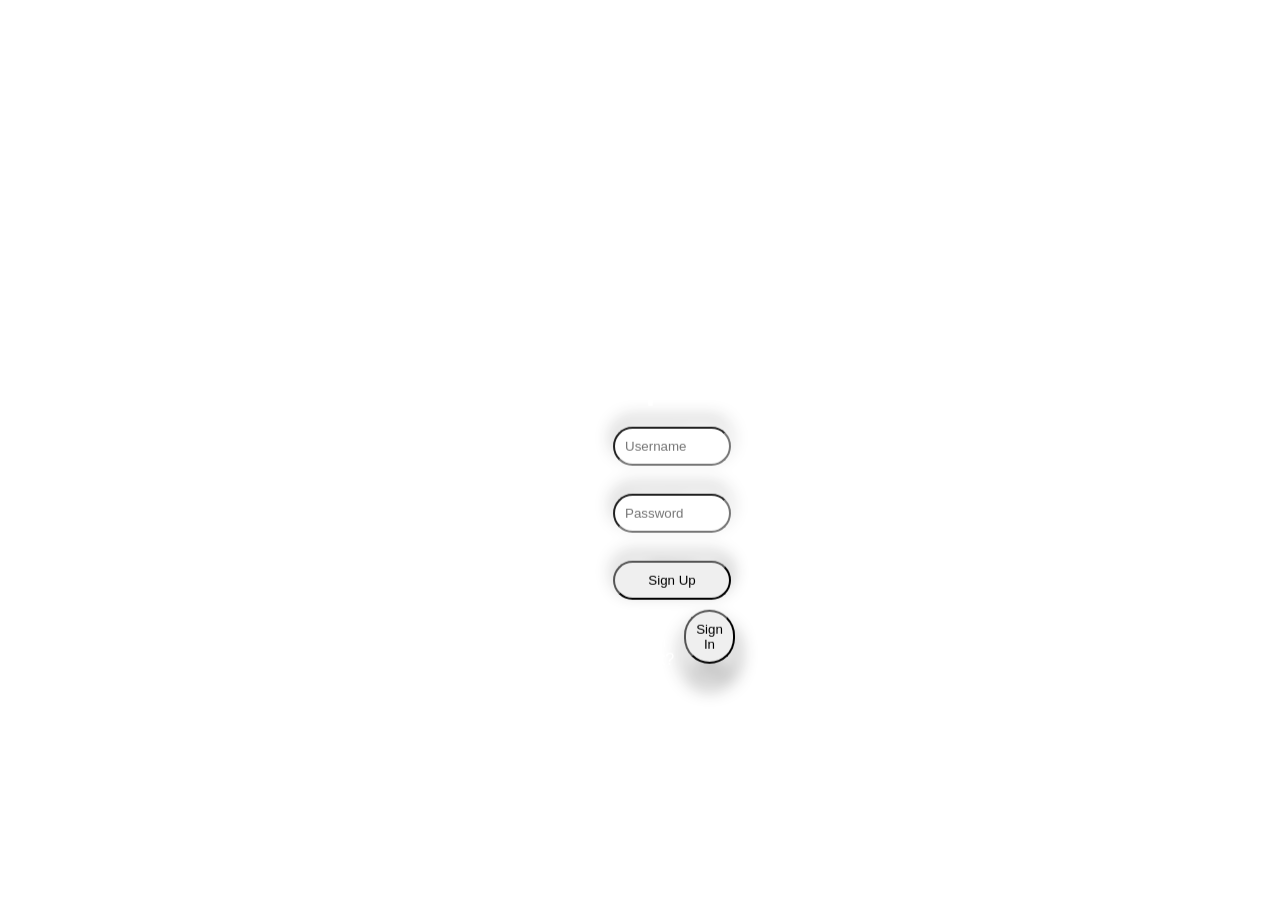
<file: index.htm>
<!DOCTYPE html>
<html lang="en">

<head>
    <link rel="stylesheet" href="style.css">
    <meta charset="UTF-8">
    <meta name="viewport" content="width=device-width, initial-scale=1.0">
    <title>Sign up/in Page</title>
</head>

<body>
    <header>
        Eye Exam Sign Up/Sign In
    </header>

    <video autoplay muted loop id="bgVideo"
        src="Videos/White letters on black screen background full HD.... - Gopal Creation (720p).mp4">
    </video>


    <div class="signUp">
        <h1>Sign Up</h1>
        <input type="text" id="username" placeholder="Username">
        <br><input type="text" id="password" placeholder="Password">
        <p id="error"></p>
        <br><button id="signUp" onclick="SignUp()">Sign Up</button>
        <p id="success"></p>
        <div class="signInSwitch">
            <p>Already have an account?</p>
            <button id="switch" onclick="switchIn()">Sign In</button>
        </div>
    </div>


    <div class="signIn">
        <h1>Sign In</h1>
        <input type="text" id="usernameIn" placeholder="Username">
        <br><input type="text" id="passwordIn" placeholder="Password">
        <p id="errorIn"></p>
        <br><button id="signUp" onclick="SignIn()">Sign In</button>
        <br>
        <div class="signUpSwitch">
            <p>Don't have an account?</p>
            <button id="switch" onclick="switchUp()">Sign Up Today</button>
        </div>
    </div>



    <script src="script.js"></script>
</body>

</html>
</file>
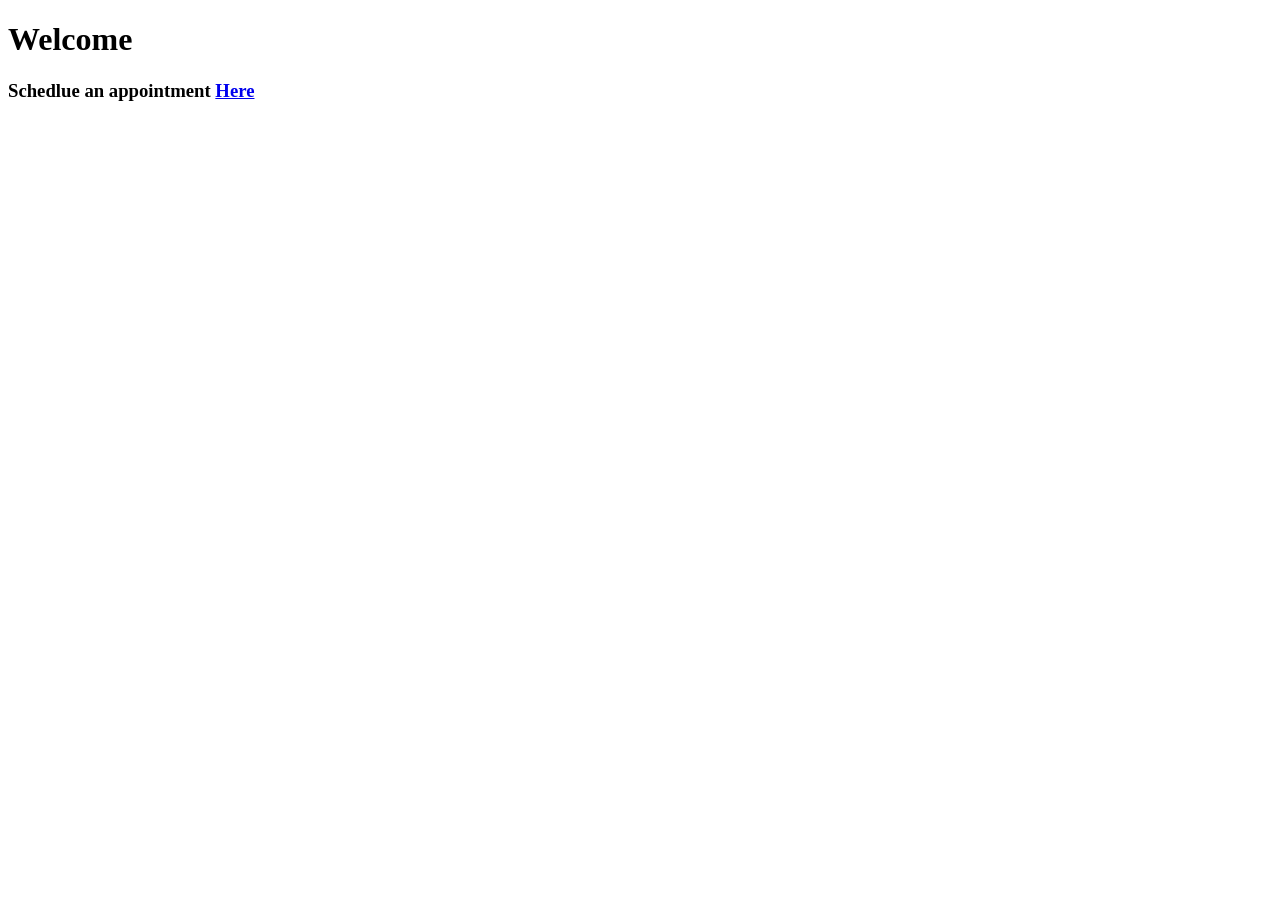
<file: welcome.htm>
<!DOCTYPE html>
<html lang="en">
<head>
    <meta charset="UTF-8">
    <meta name="viewport" content="width=device-width, initial-scale=1.0">
    <title>Home Page</title>
</head>
<body>
    <h1>Welcome</h1>
    <h3>Schedlue an appointment <a href="https://locations.myeyedr.com/search">Here</a></h3>
</body>
</html>
</file>
<file: style.css>
* {
    margin: 0;
    padding: 0;
    box-sizing: border-box;
    font-family: Arial, Helvetica, sans-serif;
}

.signUp {
    position: fixed;
    top: 40%;
    right: 35%;
    width: 25%;
    transform: translateY(-25%);
    margin-left: 50px;
    padding: 100px;
}

h1 {
    color: white;
}

.signUp h1,
button,
input {
    margin-bottom: 10px;
    border-radius: 50px;
    padding: 10px
}

.signUp input {
    border-radius: 50px;
}

#error,
#errorIn {
    font-size: 20px;
    color: red;
}

p {
    color: white;
}

#success {
    color: rgb(22, 162, 22);
}

.signIn {
    position: fixed;
    top: 40%;
    right: 35%;
    width: 25%;
    transform: translateY(-25%);
    padding: 100px;
    z-index: -1;
}

.signUp,
.signIn {
    display: flex;
    flex-direction: column;
    min-height: 500px;
}

.signUp,
.signIn {
    background: rgba(255, 255, 255, 0.15);
    backdrop-filter: blur(8px);
    -webkit-backdrop-filter: blur(8px);
    border: 1px solid rgba(255, 255, 255, 0.3);
    border-radius: 16px;
}

.signIn h1,
button,
input {
    margin-bottom: 10px;
    border-radius: 50px;
    padding: 10px
}

#bgVideo {
    position: fixed;
    top: 50%;
    left: 50%;
    min-width: 100%;
    min-height: 100%;
    width: auto;
    height: auto;
    z-index: -1;
    transform: translate(-50%, -50%);
    object-fit: cover;
}

header {
    display: flex;
    align-items: center;
    justify-content: center;
    font-family: cursive;
    font-size: 50px;
    background: rgba(255, 255, 255, 0.15);
    backdrop-filter: blur(8px);
    -webkit-backdrop-filter: blur(8px);
    border: 1px solid rgba(255, 255, 255, 0.3);
    border-radius: 16px;
    color: white;
}

.signInSwitch,
.signUpSwitch {
    margin-top: auto;
    display: flex;
    align-items: center;
    justify-content: center;
    gap: 10px;
}

.hide {
    z-index: -1;
}

.show {
    z-index: 1;
}
</file>
